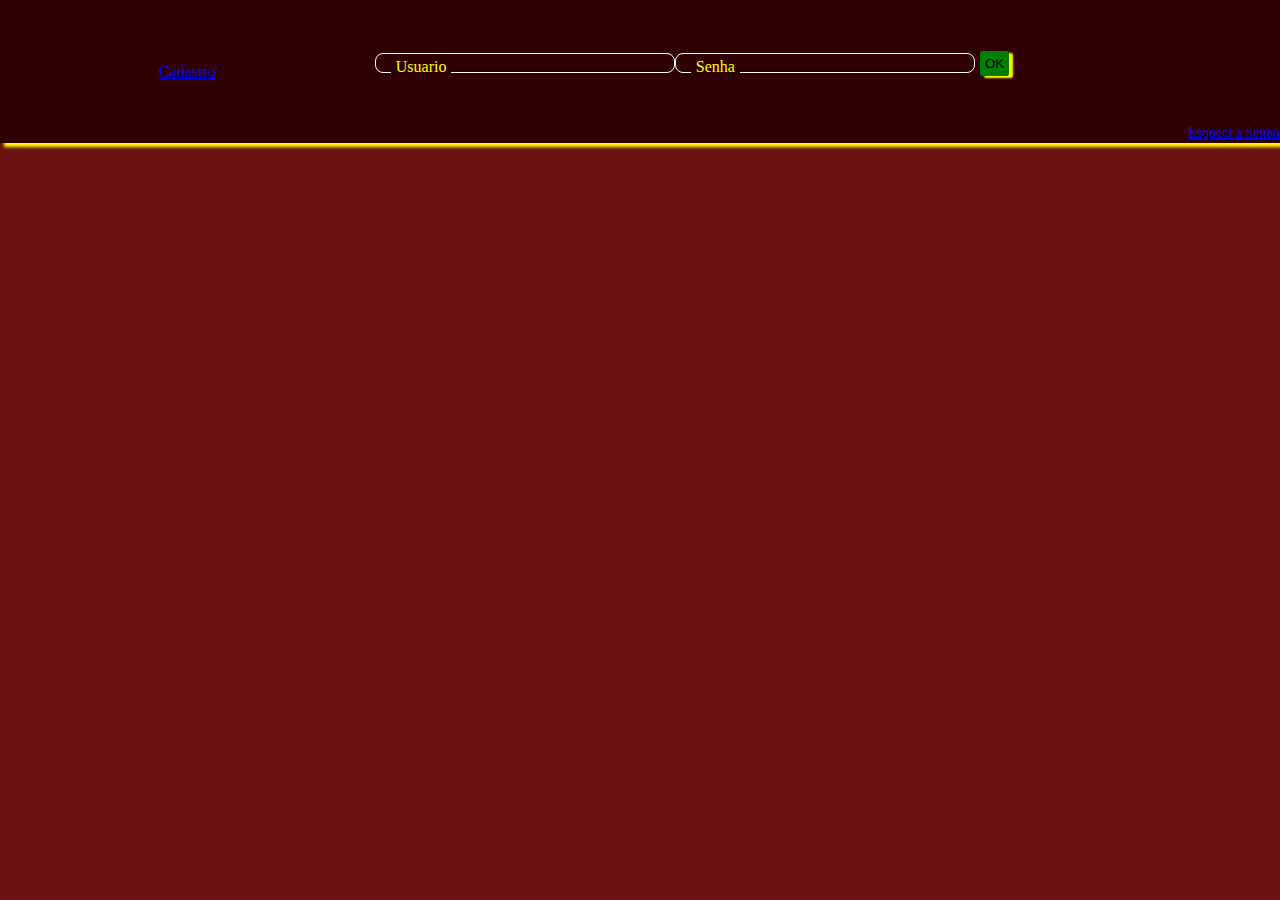
<file: index.html>
<!DOCTYPE html>
<html lang="en">
<head>
    <meta charset="UTF-8">
    <meta http-equiv="X-UA-Compatible" content="IE=edge">
    <meta name="viewport" content="width=device-width, initial-scale=1.0">
    <title>McDuckBet</title>
    <link rel="stylesheet" href="./estilo/estilo.css">
    <link rel="stylesheet" href="./estilo/reset.css">
    <script src="./script/inicio.js" defer ></script>
</head>
<body>
    <header class="barra-login">
        <div class="info-barra">
        </div>
        <div class="cadastro">
            <div><a href="./paginas/cadastro.html">Cadastro</a></div>
        </div>
        <div class="login-usuario">

            <form action="" class="formLogin">

                <div class="campoInput">
                    <input type="text" id="usuario" name="usuario" placeholder="" required>
                    <label for="usuario">Usuario</label>
                </div>

                <div class="campoInput">
                    <input type="password" id="senha" name="senha" placeholder="" required>
                    <label for="senha">Senha</label>
                </div>
                <div class="campoBtn">
                    <button id="teste">OK</button>
                </div>
            </form>

            <div class="esqueci-senha"><a href="recuperarsenha.html">Esqueci a Senha</a></div>

        </div>
    </header>
    <section class="pricipal">
    </section>
    <footer class="rodape">
    </footer>
</body>
</html>
</file>
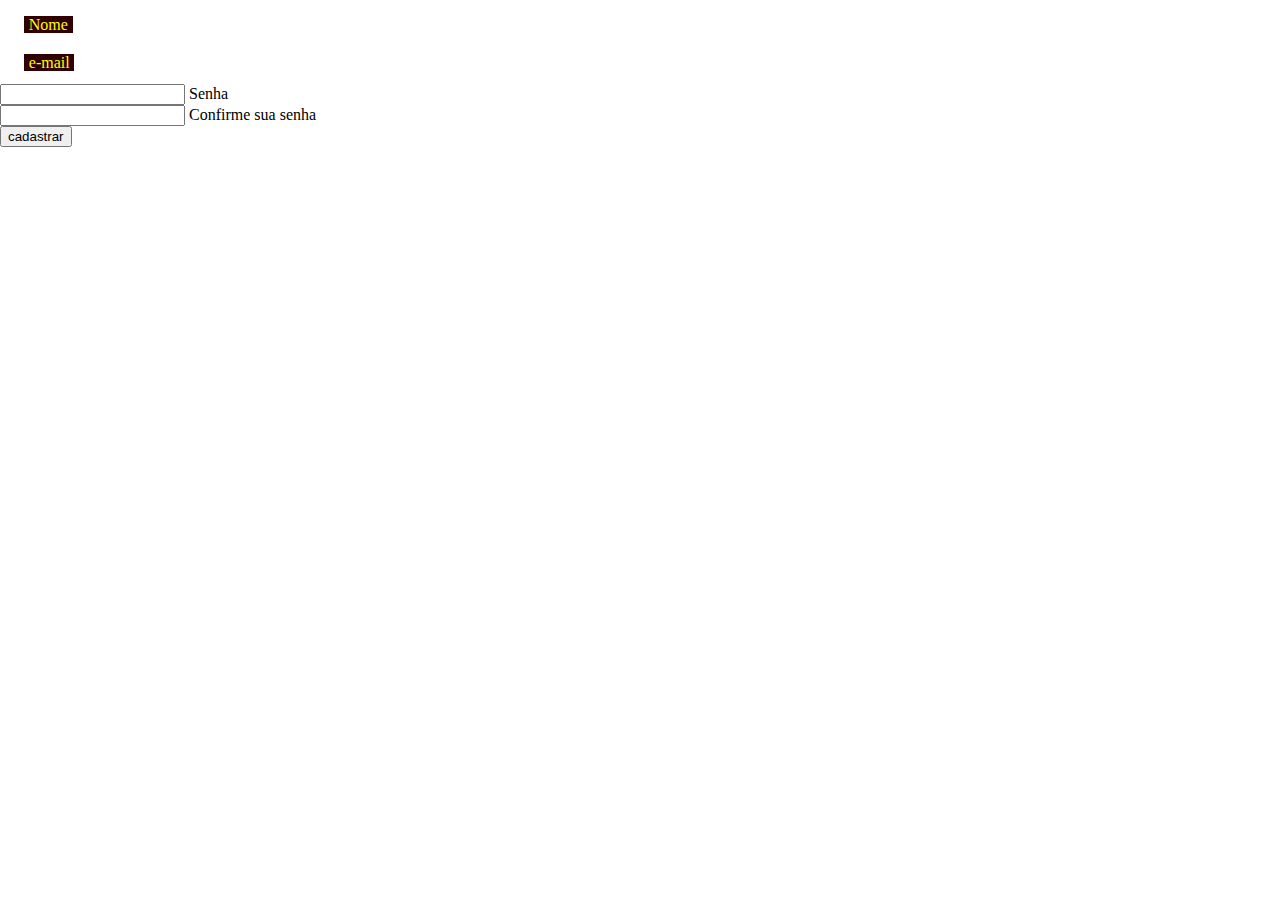
<file: paginas/cadastro.html>
<!DOCTYPE html>
<html lang="en">
<head>
    <meta charset="UTF-8">
    <meta name="viewport" content="width=device-width, initial-scale=1.0">
    <title>Cadastro</title>
    <link rel="stylesheet" href="../estilo/cadastro.css">
</head>
<body>
    <section class="cadastro">
                <form action="" class="formLogin">
    
                    <div class="campoInput">
                        <input type="text" id="usuario" name="usuario" placeholder="" required>
                        <label for="usuario">Nome</label>
                    </div>

                    <div class="campoInput">
                        <input type="text" id="email" name="email" placeholder="" required>
                        <label for="email">e-mail</label>
                    </div>
    
                    <div class="campoIn">
                        <input type="password" id="senha" name="senha" placeholder="" required>
                        <label for="senha">Senha</label>
                    </div>

                    <div class="campoIn">
                        <input type="password" id="confirmeSenha" name="confirmeSenha" placeholder="" required>
                        <label for="confirmeSenha">Confirme sua senha</label>
                    </div>

                    <div class="cadastrarBtn">
                        <button id="teste">cadastrar</button>
                    </div>

                </form>
    </section>
</body>
</html>
</file>
<file: estilo/estilo.css>
@import url(reset.css);
@import url(padrao.css);
body{
    background-color: rgb(107, 18, 18);
    color: rgb(255, 219, 219);
}

.barra-login{
    background-color: var(--cor-fundo-barra);
    display: flex;
    justify-content: space-between;
    align-items: center;
    box-shadow: 5px 3px 3px 1px yellow;
}
.esqueci-senha {
    font-size: 14px;
    margin-bottom: 3px;
    text-align: end;
}
.campoBtn {
    width: 300px;
    height: 30px;
    position: relative;
    margin: 3rem 0;
    display: flex;
    align-items: center;
    margin-left: 5px;
}
.formLogin {
    display: flex;
    align-items: center;
    justify-content: start;
}
.campoInput {
    width: 300px;
    height: 20px;
    position: relative;
    margin: 3rem 0;
}
.campoInput input {
    position: absolute;
    background-color: transparent;
    inset: 0;
    padding: 0 1rem;
    font-size: 1rem;
    outline: none;
    border: 1px solid white;
    border-radius: .5rem;
    color: rgb(251, 255, 7);
}
.campoInput label {
    position: relative;
    top: 30%;
    left: 1rem;
    transform: translateY(-30%);
    color: rgb(251, 255, 7);
    font-size: 1rem;
    pointer-events: none;
    padding: 0 .3rem;
    background-color: var(--cor-fundo-barra);
    transition: 200ms ease-in-out top,
                200ms ease-in-out font-size,
                200ms ease-in-out color;
}
.campoInput input:focus + label,
.campoInput input:focus + label {
    top: -10px;
    font-size: .8rem;
    color: white;
}
.campoBtn button {
    border: none;
    padding: 5px;
    background-color: green;
    box-shadow: 4px 2px 2px yellow;
    border-radius: 2px;
}
.campoBtn button:hover {
    padding: 5px;
    background-color: red;
    color: green;
    box-shadow: 4px 2px 2px yellow;
}
</file>
<file: estilo/cadastro.css>
@import url(reset.css);
@import url(padrao.css);
.campoBtn {
    width: 300px;
    height: 30px;
    position: relative;
    margin: 3rem 0;
    display: flex;
    align-items: center;
    margin-left: 5px;
}
.campoInput {
    width: 300px;
    height: 30px;
    position: relative;
    margin: 0.5rem;
}
.campoInput input {
    position: absolute;
    background-color: transparent;
    inset: 0;
    padding: 1rem;
    font-size: 1rem;
    outline: none;
    border: 0.5px solid white;
    border-radius: .8rem;
    color: rgb(251, 255, 7);
}
.campoInput label {
    position: relative;
    top: 30%;
    left: 1rem;
    transform: translateY(-30%);
    color: rgb(251, 255, 7);
    font-size: 1rem;
    pointer-events: none;
    padding: 0 .3rem;
    background-color: var(--cor-fundo-barra);
    transition: 200ms ease-in-out top,
                200ms ease-in-out font-size,
                200ms ease-in-out color;
}
.campoInput input:focus + label,
.campoInput input:focus + label {
    top: -10px;
    font-size: .8rem;
    color: white;
}
.campoBtn button {
    border: none;
    padding: 5px;
    background-color: green;
    box-shadow: 4px 2px 2px yellow;
    border-radius: 2px;
}
.campoBtn button:hover {
    padding: 5px;
    background-color: red;
    color: green;
    box-shadow: 4px 2px 2px yellow;
}
</file>
